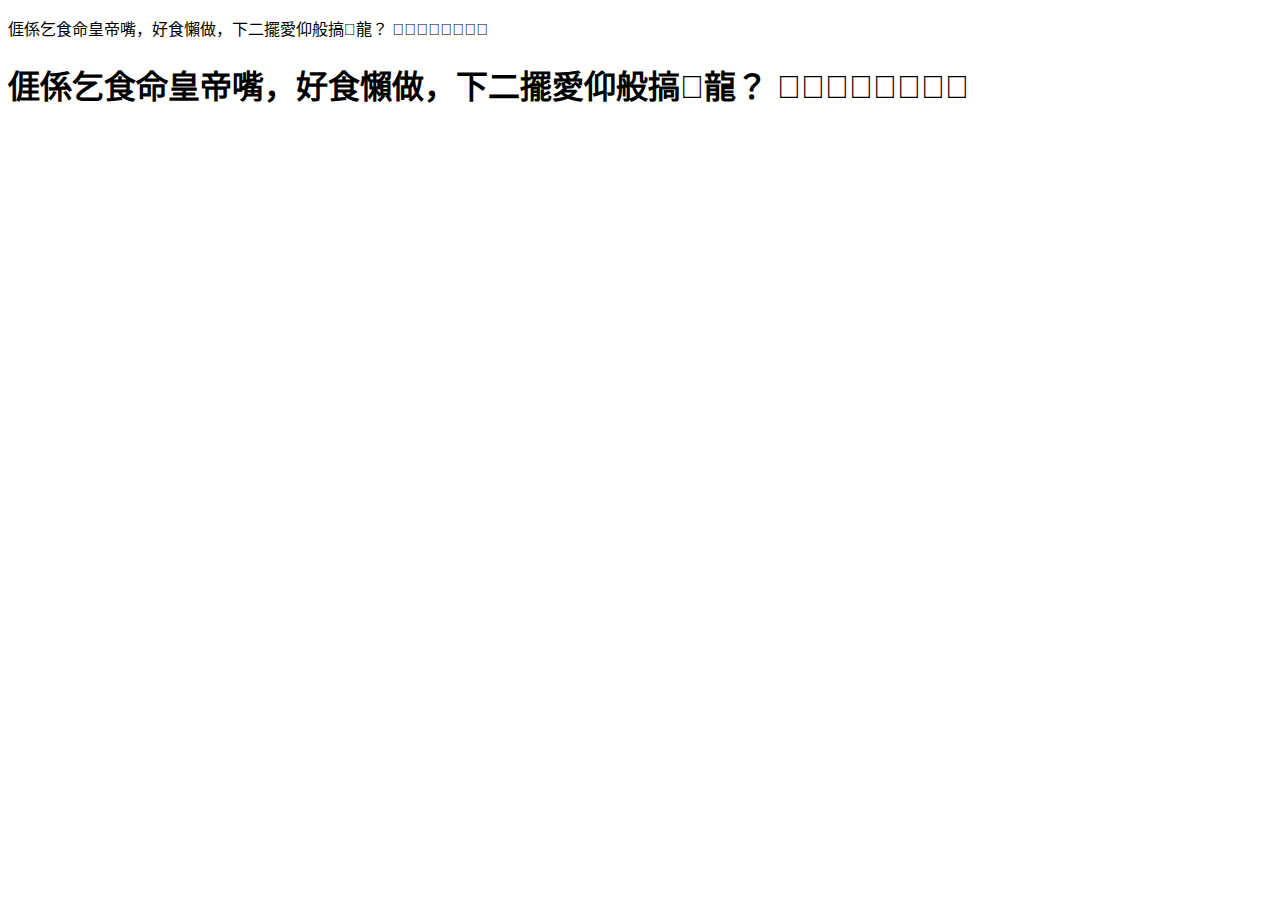
<file: hakkaword.html>
<!DOCTYPE html>
<html>
<head>
	<meta charset="utf-8">
	<meta name="viewport" content="width=device-width, initial-scale=1">
	<title>顯示客語文字</title>
	<link href="https://tauhu.tw/tauhu-oo.css" rel="stylesheet">
	<style type="text/css">
		body{
			font-family: tauhu-oo, PingFangTC-Regular, "Microsoft JhengHei", sans-serif;
		}
	</style>
</head>
<body>

<p>𠊎係乞食命皇帝嘴，好食懶做，下二擺愛仰般搞𪹚龍？ 𪘒𪹚𫝘𫟧𫠛𫣆𬠖󿕅</p>	
<h1>𠊎係乞食命皇帝嘴，好食懶做，下二擺愛仰般搞𪹚龍？ 𪘒𪹚𫝘𫟧𫠛𫣆𬠖󿕅</h1>

</body>
</html>
</file>
